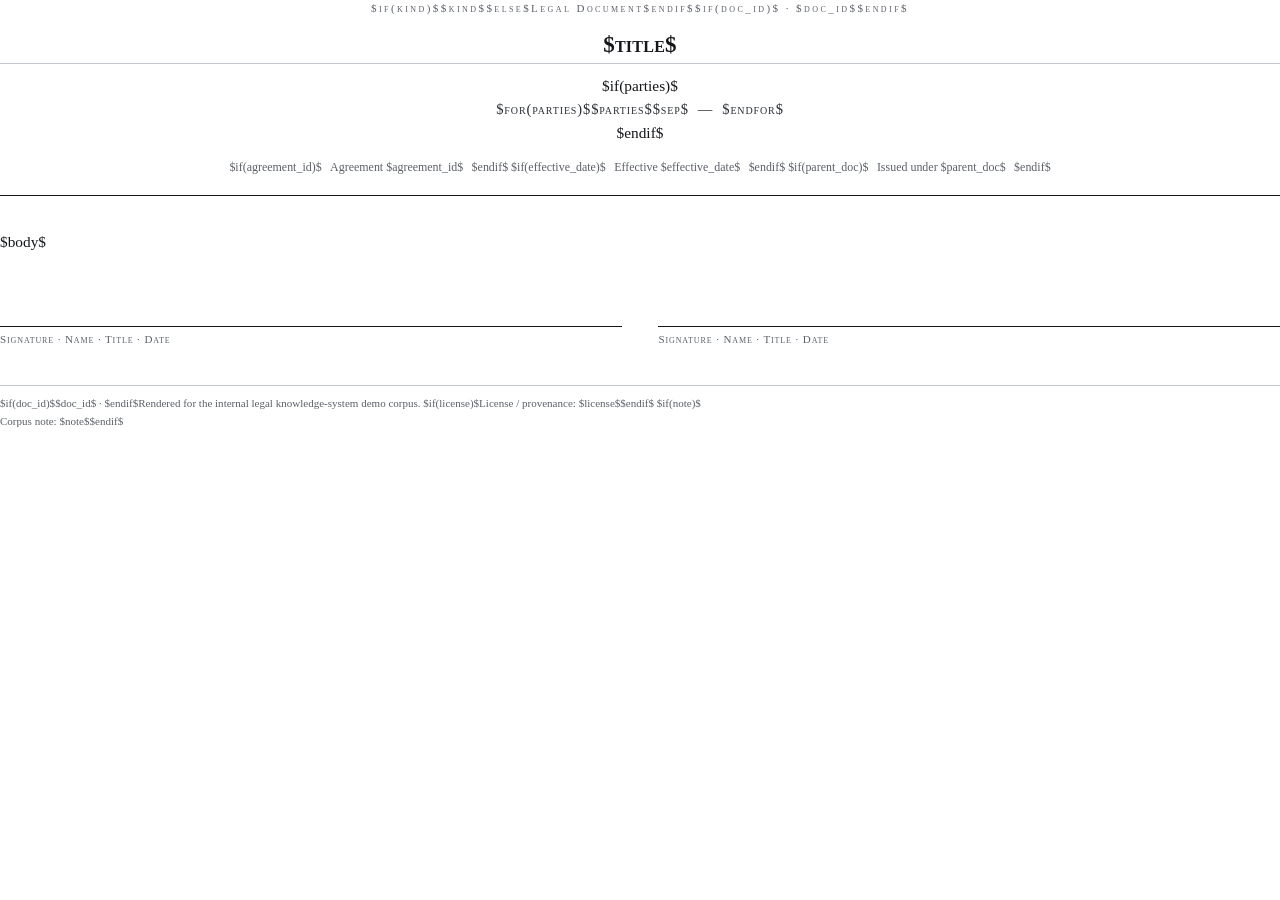
<file: corpus/tools/legal.html>
<!DOCTYPE html>
<html lang="en"><head><meta charset="utf-8"><title>$title$</title>
<style>
  @page { size: Letter; margin: 1in 1.1in 1.15in 1.1in; }
  html { font-size: 11.5pt; }
  body { font-family: "Charter","Palatino Linotype","Palatino","Book Antiqua",Georgia,serif;
         line-height: 1.55; color: #14161a; text-align: justify; hyphens: auto; margin: 0; }
  .cover { text-align: center; margin: 0 0 2.2rem; padding-bottom: 1.2rem;
           border-bottom: 1.5px solid #14161a; }
  .cover .eyebrow { font-variant: small-caps; letter-spacing: .22em; font-size: .72rem;
                    color: #5b6068; margin-bottom: .9rem; }
  .cover h1.doctitle { font-size: 1.5rem; line-height: 1.25; margin: 0 0 .7rem;
                       font-weight: 600; letter-spacing: .01em; }
  .cover .parties { font-variant: small-caps; letter-spacing: .06em; font-size: .95rem; color: #2b2f36; }
  .cover .meta { margin-top: .9rem; font-size: .78rem; color: #5b6068; }
  .cover .meta span { margin: 0 .55rem; white-space: nowrap; }
  /* the cover block already prints the document title */
  body > h1:first-of-type { display: none; }
  h1 { font-size: 1.05rem; font-variant: small-caps; letter-spacing: .07em; margin: 2rem 0 .55rem;
       padding-bottom: .2rem; border-bottom: .5px solid #c3c7ce; page-break-after: avoid; }
  h2 { font-size: .95rem; font-weight: 600; margin: 1.4rem 0 .4rem; page-break-after: avoid; }
  h3 { font-size: .9rem; font-weight: 600; font-style: italic; margin: 1.1rem 0 .35rem; }
  p { margin: 0 0 .62rem; orphans: 3; widows: 3; }
  blockquote { margin: .8rem 1.4rem; color: #3a3f47; font-size: .95rem; border-left: 2px solid #c3c7ce;
               padding-left: .9rem; }
  table { border-collapse: collapse; width: 100%; margin: .9rem 0 1.1rem; font-size: .92rem;
          page-break-inside: avoid; }
  th { text-align: left; font-variant: small-caps; letter-spacing: .06em; font-weight: 600;
       border-bottom: 1px solid #14161a; padding: .35rem .5rem; }
  td { border-bottom: .5px solid #d7dae0; padding: .33rem .5rem; vertical-align: top; }
  tr:last-child td { border-bottom: 1px solid #14161a; }
  code { font-family: "SF Mono",Menlo,monospace; font-size: .88em; background: #f3f4f6; padding: 0 .2em; }
  .footnote { margin-top: 2.4rem; padding-top: .6rem; border-top: .5px solid #c3c7ce;
              font-size: .72rem; color: #5b6068; text-align: left; }
  .sig { margin-top: 2.6rem; page-break-inside: avoid; display: flex; gap: 2.4rem; }
  .sig div { flex: 1; }
  .sig .line { border-bottom: .75px solid #14161a; height: 2.1rem; margin-bottom: .3rem; }
  .sig .lbl { font-size: .72rem; font-variant: small-caps; letter-spacing: .08em; color: #5b6068; }
</style></head><body>
<div class="cover">
  <div class="eyebrow">$if(kind)$$kind$$else$Legal Document$endif$$if(doc_id)$ &middot; $doc_id$$endif$</div>
  <h1 class="doctitle">$title$</h1>
  $if(parties)$<div class="parties">$for(parties)$$parties$$sep$ &nbsp;&mdash;&nbsp; $endfor$</div>$endif$
  <div class="meta">
    $if(agreement_id)$<span>Agreement $agreement_id$</span>$endif$
    $if(effective_date)$<span>Effective $effective_date$</span>$endif$
    $if(parent_doc)$<span>Issued under $parent_doc$</span>$endif$
  </div>
</div>
$body$
<div class="sig">
  <div><div class="line"></div><div class="lbl">Signature &middot; Name &middot; Title &middot; Date</div></div>
  <div><div class="line"></div><div class="lbl">Signature &middot; Name &middot; Title &middot; Date</div></div>
</div>
<div class="footnote">
  $if(doc_id)$$doc_id$ &middot; $endif$Rendered for the internal legal knowledge-system demo corpus.
  $if(license)$License / provenance: $license$$endif$
  $if(note)$<br>Corpus note: $note$$endif$
</div>
</body></html>
</file>
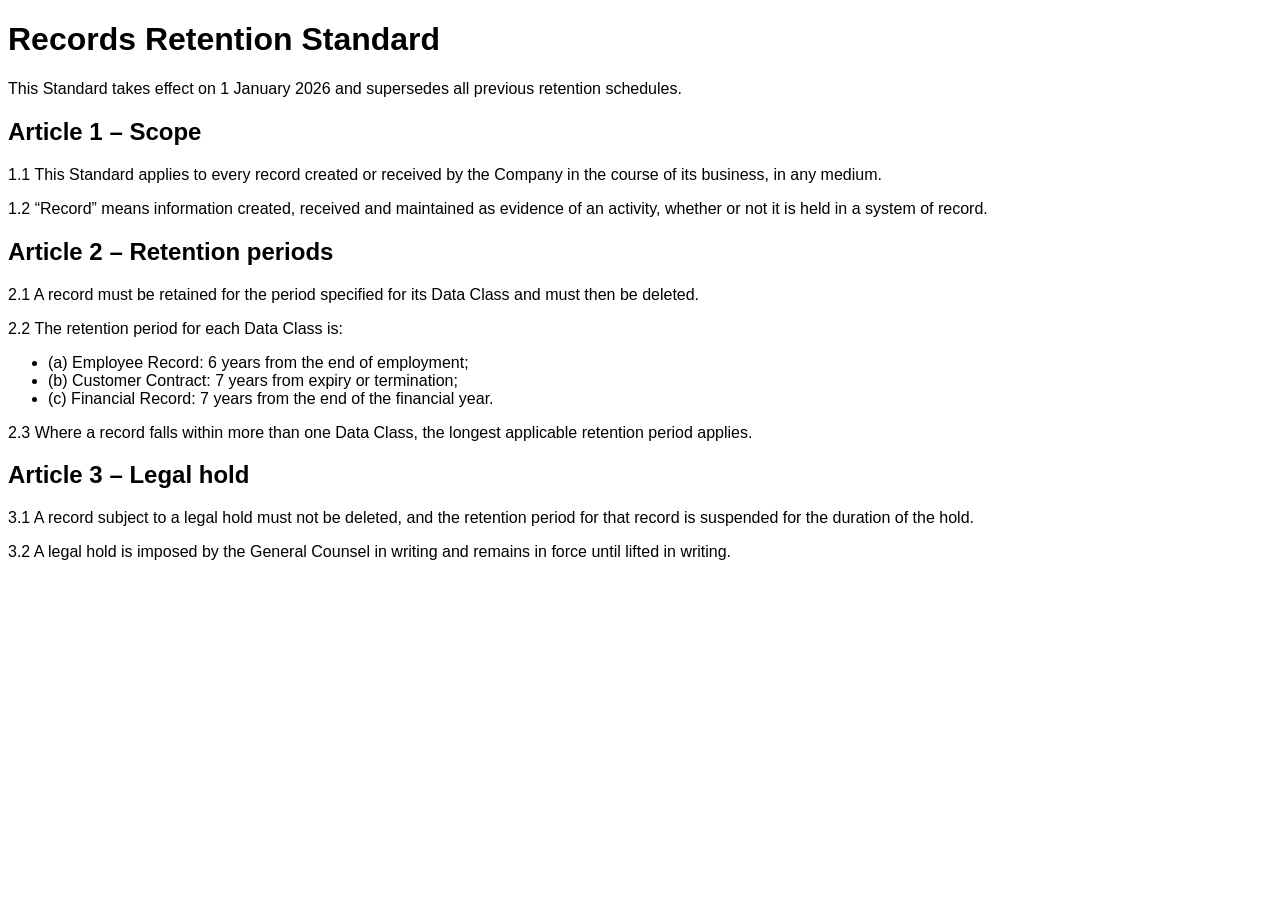
<file: tests/fixtures/records-retention-portal.html>
<!doctype html>
<html lang="en">
<head>
  <meta charset="utf-8">
  <title>Records Retention Standard (Portal Export)</title>
  <style>body { font-family: sans-serif; } .nav { display: none; }</style>
  <script>window.analytics && window.analytics.track("policy_view");</script>
</head>
<body>
  <nav class="nav"><a href="/policies">All policies</a></nav>
  <h1>Records Retention Standard</h1>
  <p>This Standard takes effect on 1 January 2026 and supersedes all previous
  retention schedules.</p>

  <h2>Article 1 &ndash; Scope</h2>
  <p>1.1 This Standard applies to every record created or received by the
  Company in the course of its business, in any medium.</p>
  <p>1.2 &ldquo;Record&rdquo; means information created, received and
  maintained as evidence of an activity, whether or not it is held in a
  system of record.</p>

  <h2>Article 2 &ndash; Retention periods</h2>
  <p>2.1 A record must be retained for the period specified for its Data
  Class and must then be deleted.</p>
  <p>2.2 The retention period for each Data Class is:</p>
  <ul>
    <li>(a) Employee Record: 6 years from the end of employment;</li>
    <li>(b) Customer Contract: 7 years from expiry or termination;</li>
    <li>(c) Financial Record: 7 years from the end of the financial year.</li>
  </ul>
  <p>2.3 Where a record falls within more than one Data Class, the longest
  applicable retention period applies.</p>

  <h2>Article 3 &ndash; Legal hold</h2>
  <p>3.1 A record subject to a legal hold must not be deleted, and the
  retention period for that record is suspended for the duration of the
  hold.</p>
  <p>3.2 A legal hold is imposed by the General Counsel in writing and remains
  in force until lifted in writing.</p>
  <footer><p class="nav">&copy; Acme Holdings Limited</p></footer>
</body>
</html>
</file>
